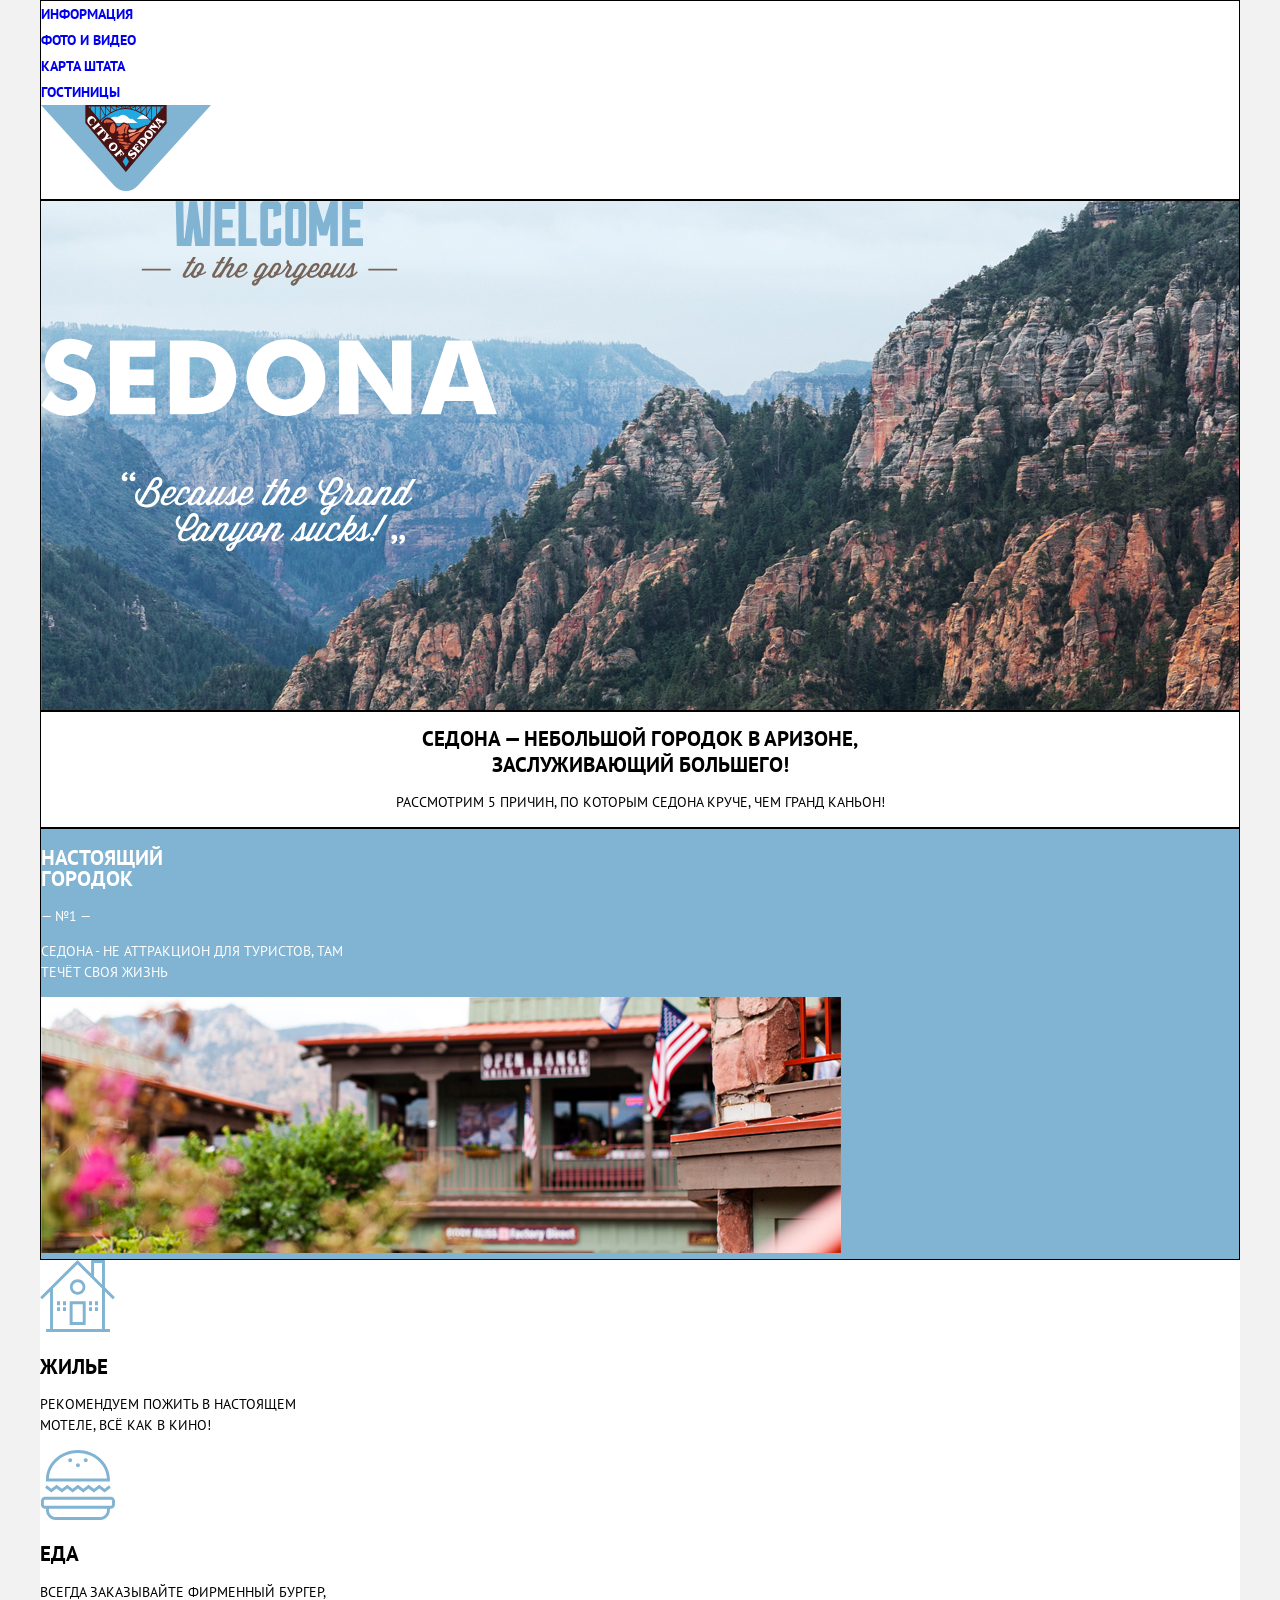
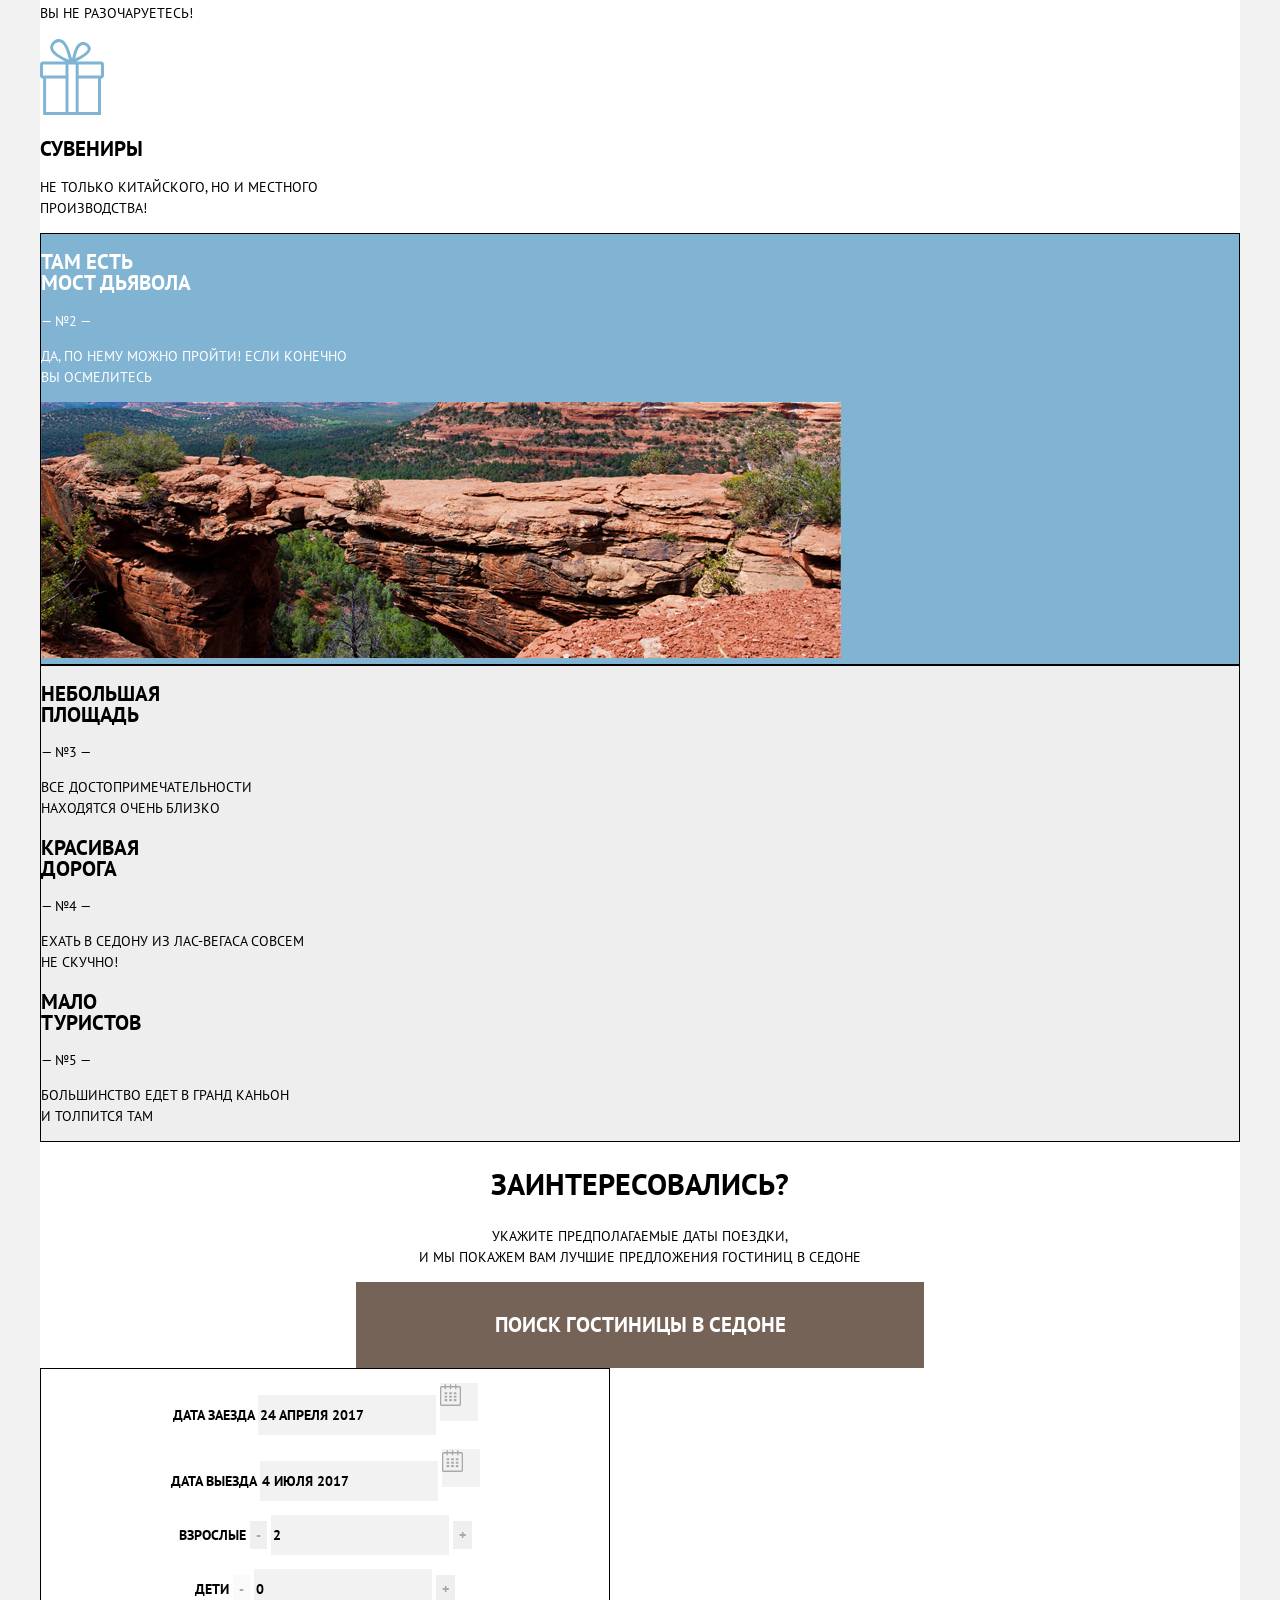
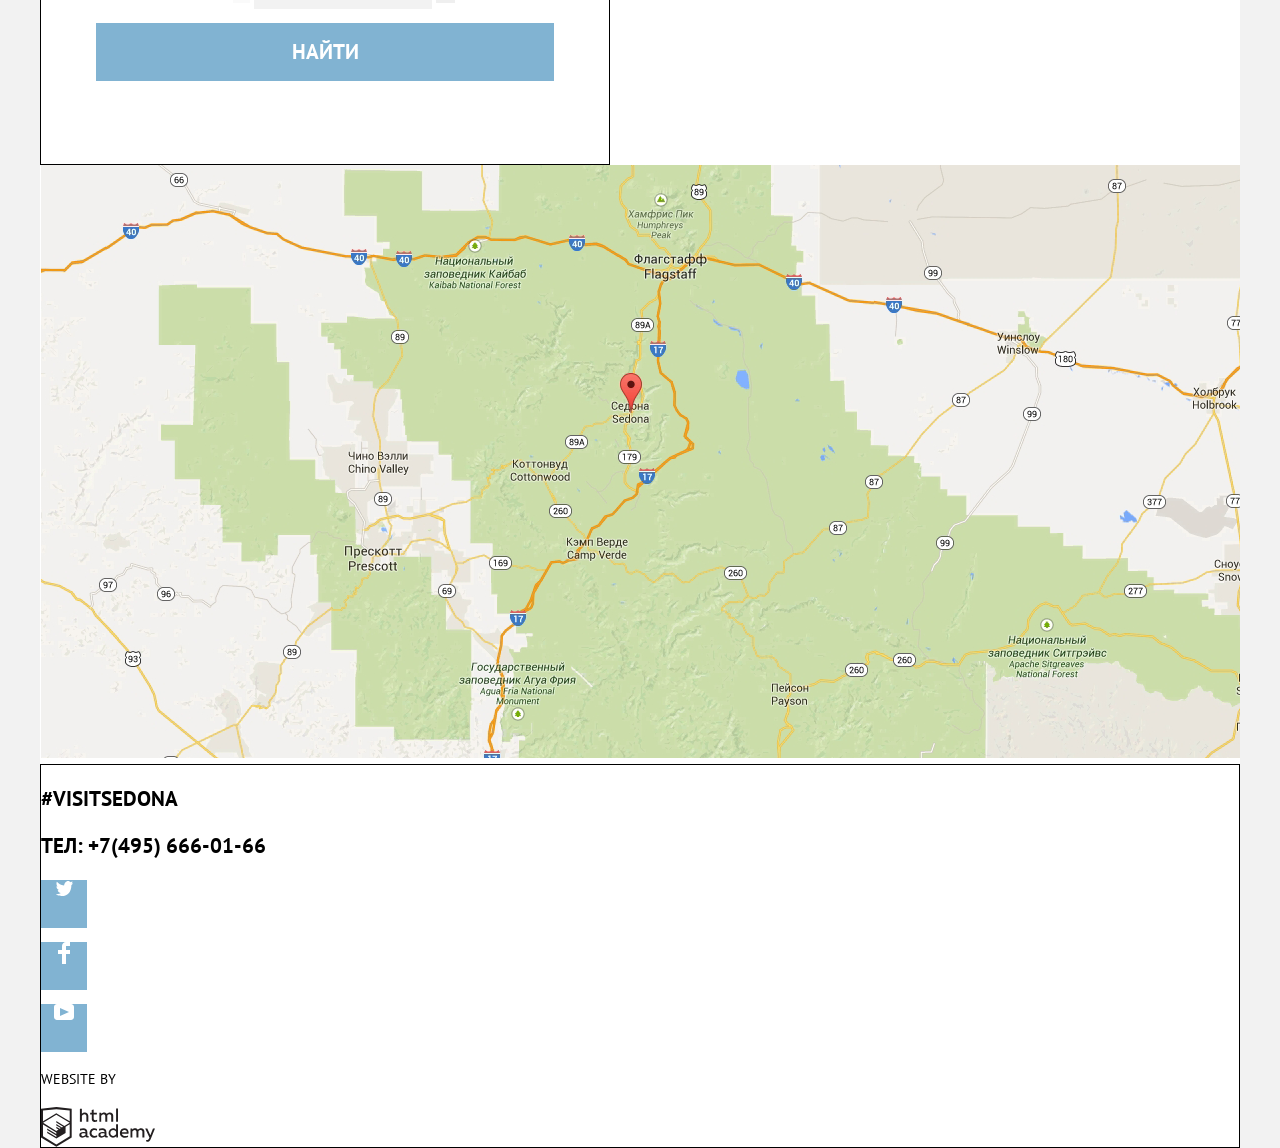
<file: index.html>
<!DOCTYPE html>
<html class="main-page" lang="ru">
  <head>
   
    <meta charset="utf-8">
    <title>HTML Academy: Седона (by BYN)</title>
    <link rel="icon" href="favicon32.ico">
    <link rel="icon" href="favicon/icon.svg" type="image/svg+xml">
    <link rel="apple-touch-icon" href="favicon/icon180.png">
    <link rel="manifest" href="manifest.webmanifest">
    <link rel="stylesheet" href="css/normalize.css">
    <link rel="stylesheet" href="css/styles.css">
  </head>

  <body>
  <div class="container">
  <!--__________________________Header__________________________-->
    <header class="main-header">
        <nav class="main-navigation"> <!--Навигация по сайту-->
        <ul class="site-navigation ul-no-bullets">
          <li><a href="blank.html">Информация</a></li>
          <li><a href="blank.html">Фото и видео</a></li>
          <li><a href="blank.html">Карта штата</a></li>
          <li><a href="catalog.html">Гостиницы</a></li>
        </ul>
        <a class="main-header-logo"> <!--на остальных странцах добавть href="index.html"-->
          <img src="img/city-of-sedona-logo.svg" width="170" height="70" alt="Логотип сайта">
        </a>
      </nav>

    </header>
    <!--_____________________End of Header____________________-->
    <main>
      <section class="main-picture"> <!--Main picture-->
        <img src="img/welcome.svg"
                height="351"
                width="457"
                alt="Добро пожаловать в Седону">
        <!--<img src="img/zigzag.svg" alt="">-->
      </section>

      <section class="advantages-title"> <!--Advantages tytle-->
        <div >
          <h1 class="h1-type">Седона — небольшой городок в Аризоне,<br>заслуживающий большего!</h1>
        </div>
          <p>Рассмотрим 5 причин, по которым Седона круче, чем гранд каньон!</p>
      </section>

      <section class="advantages"> <!--Преимущева-->
         <ul class="ul-no-bullets">
          <li  class="advantage-1">
            <h2 class="h2-type">Настоящий<br>городок</h2>
            <p>— №1 —</p>
            <p>Седона - не аттракцион для туристов, там<br>течёт своя жизнь</p>
            <img
                src="img/sedona-cafe.jpg"
                height="256"
                width="800"
                alt="Кафе в Седоне">
          </li>
              
          <li  class="advantage-1-colomns">
            <ul class="ul-no-bullets">
              <li class="advantage-1-lodging"><!---Жилье-->
                <img src="img/lodging-icon.svg" class="white-background"
                    height="72"
                    width="75"
                    alt="Жильё">
                <h2 class="h2-type">Жилье</h2>
                  <p>Рекомендуем пожить в настоящем<br>мотеле, всё как в кино!</p>
              </li>
              <li class="advantage-1-bording"><!--Еда-->
                <img src="img/boarding-icon.svg" class="white-background"
                    height="70"
                    width="75"
                    alt="Еда">
                <h2 class="h2-type">Еда</h2>
                  <p>Всегда заказывайте фирменный бургер,<br>вы не разочаруетесь!</p>
              </li>
              <li class="advantage-1-souvenirs"><!--Сувениры-->
                <img src="img/souvenirs-icon.svg" class="white-background"
                    height="77"
                    width="64"         
                    alt="Сувениры">
                <h2 class="h2-type">Сувениры</h2>
                  <p>Не только китайского, но и местного<br>производства!</p>
              </li>
            </ul>
          </li>

          <li class="advantage-2"><!--Преимущество №2-->
            <!--<img src="img/Rectangle-advantages.svg" alt="">-->
            <h2 class="h2-type">Там есть<br>Мост дьявола</h2>
            <p>— №2 —</p>
            <p>Да, по нему можно пройти! Если конечно<br>вы осмелитесь</p>
            <img src="img/devils-path.jpg"
                height="256"
                width="800"            
                alt="Мост дьявола">
          </li>

          <li class="advantages-3-5"> <!--Преимущества №3-5-->
            <ul class="ul-no-bullets">
              <li class="advantage-3"> <!--Преимущество №3-->
                <h2 class="h2-type">небольшая<br>площадь</h2>
                <p>— №3 —</p>
                <p>все достопримечательности<br>находятся очень близко</p>
              </li>

              <li class="advantage-4"><!--Преимущество №4-->
                <h2 class="h2-type">красивая<br>дорога</h2>
                <p>— №4 —</p>
                <p>ехать в седону из лас-вегаса совсем<br>не скучно!</p>
              </li>

              <li class="advantage-5"><!--Преимущество №5-->
                <h2 class="h2-type">мало<br>туристов</h2>
                <p>— №5 —</p>
                <p>большинство едет в гранд каньон<br>и толпится там</p>
              </li>
            </ul>
          </li> 
        </ul>
      </section>

      <section class="interested"> <!--Заинтересовались-->
        <p class="emphasis">Заинтересовались?</p>
        <p>Укажите предполагаемые даты поездки,<br>и мы покажем вам лучшие предложения гостиниц в седоне</p>

        <button type="button" class="form-title h1-type">поиск гостиницы в седоне</button>
        <form class="search-form" action="https://echo.htmlacademy.ru/">
          <div>
            <p>
              <label for="check-in-id">дата заезда</label>
              <input class="text-input check-in" name="check-in" id="check-in-id" value="24 апреля 2017">
                <button type="button" class="calendar">
                  <!--<img src="img/calendar-icon.svg" alt="">-->
                </button>
            </p>
            <p>
              <label for="check-out-id">дата выезда</label>
              <input class="text-input check-out" name="check-out" id="check-out-id" value="4 июля 2017">
                <button type="button" class="calendar">
                  <!--<img src="img/calendar-icon.svg" alt="">-->
                </button>
            </p>
            <p>
              <label for="grown-ups-id">взрослые</label>
              <button class="button plus-minus">-</button>
              <input class="text-input grown-ups" name="grown-ups" id="grown-ups-id" value="2">
              <button class="button plus-minus">+</button>
            </p>
            <p>
              <label for="children-id">дети</label>
              <button class="button plus-minus" disabled>-</button>
              <input class="text-input children" name="children" id="children-id" value="0">
              <button class="button plus-minus">+</button>
            </p>

            <button type="submit" class="button-blue find-button h1-type">найти</button>
          </div>
        </form>

        <img class="map" src="img/map.png"
            height="594"
            width="1199"
            alt="Карта района Седоны">

      </section>

    </main>

<!--__________________________Footer_____________________________-->
    <footer class="main-footer">
      <div class="contacts"> <!--Контакты-->
          <p class="h1-type">#VISITSEDONA</p>
          <a href="tel:+74956660166"><p class="h1-type">ТЕЛ: +7(495) 666-01-66</p></a>
      </div>
             
      <div class="social"> <!--Соц. сети-->
        <ul class="ul-no-bullets"> 
          <li class="social-icon">
            <a class="button-blue" href="https://twitter.com"> <!--добавить ссылку на страницу Седоны-->
              <!--<img src="img/footer-icon-rectangle.svg" alt="">-->
              <p><img src="img/twitter.svg" 
                  height="17"
                  width="17"    
                  alt="Твиттер"></p>
            </a>
          </li>
          <li class="social-icon">
            <a class="button-blue" href="https://facebook.com"> <!--добавить ссылку на страницу Седоны-->
              <!--<img src="img/footer-icon-rectangle.svg" alt="">-->
              <p><img src="img/fb.svg"
                  height="22"
                  width="12"    
                  alt="Фэйсбук"></p>
            </a>
          </li>
          <li class="social-icon">
            <a class="button-blue" href="https://youtube.com"> <!--Дообавить ссылку на страницу Седоны-->
              <p><img src="img/youtube.svg" 
                  height="16"
                  width="20"    
                  alt="Ютуб"></p>
            </a>
          </li>
        </ul>
      </div>

      <div class="copyright"><!--<Копирайт-->
          <p>website by</p>
          <div class="logo-academy">
            <a href="https://htmlacademy.ru/intensive/htmlcss">
            </a>
          </div>
                <!--<img src="img/logo-htmlacademy.svg" class="logo-academy" 
                height="41"
                width="115"    
                alt="HTML Academy">--> <!--Лого Академии-->
          </a>
      </div>

    </footer>
    <!--______________________End of Footer_____________________-->
  </div>
  </body>
</html>
</file>
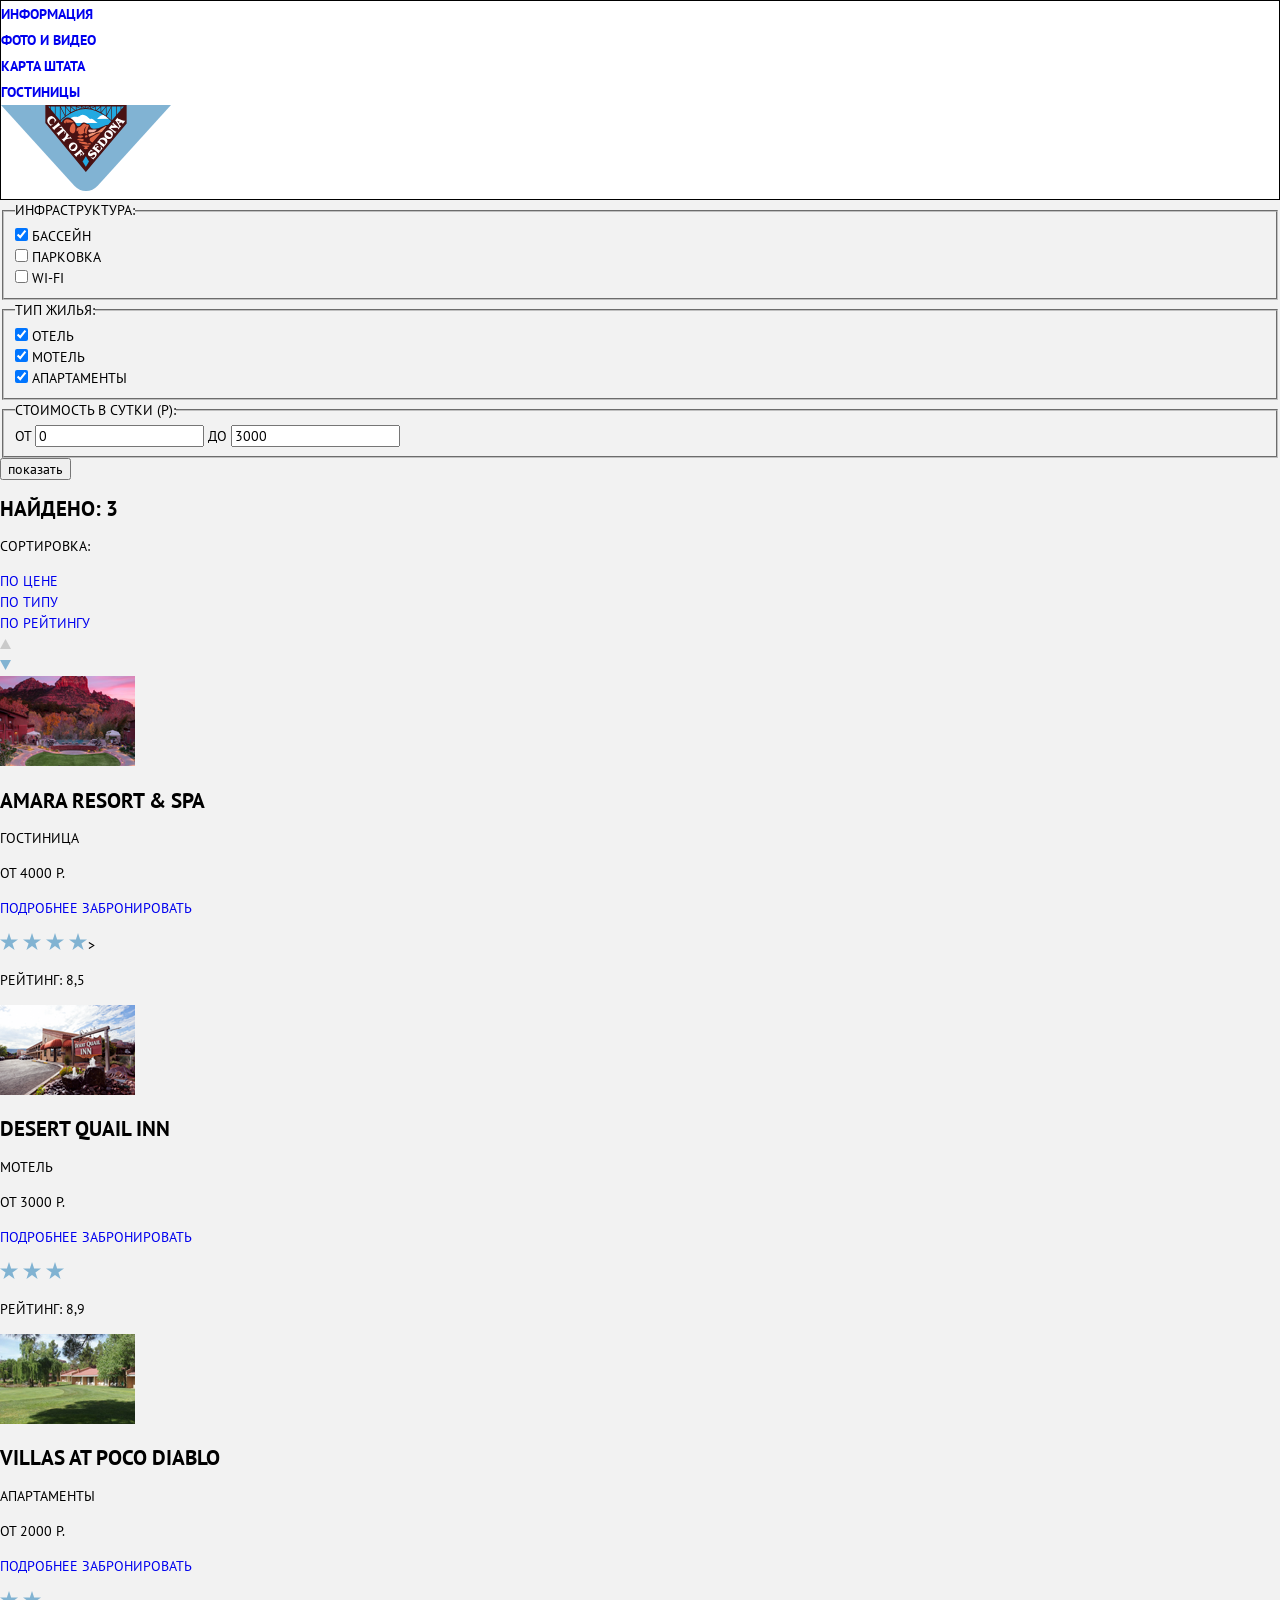
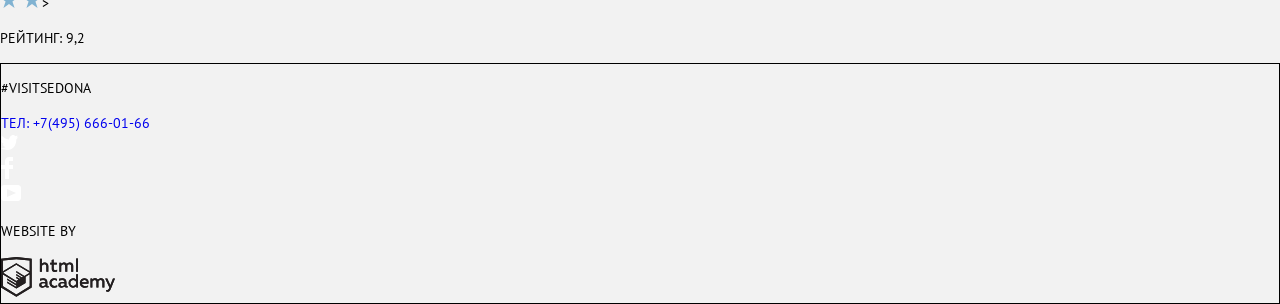
<file: catalog.html>
<!DOCTYPE html>
<html class="main-page" lang="ru">
  <head>
    <meta charset="utf-8">
    <title>HTML Academy: Седона: Каталог (by BYN)</title>
    <link rel="icon" href="favicon32.ico">
    <link rel="icon" href="favicon/icon.svg" type="image/svg+xml">
    <link rel="apple-touch-icon" href="favicon/icon180.png">
    <link rel="manifest" href="manifest.webmanifest">
    <link rel="stylesheet" href="css/normalize.css">
    <link rel="stylesheet" href="css/styles.css">
  </head>

  <body>
  <div class="conteiner">
    <!-------------------------Header-------------------------->
    <header class="main-header">
      <nav class="main-navigation"> <!--Навигация по сайту-->
      <ul class="site-navigation ul-no-bullets">
        <li><a href="blank.html">Информация</a></li>
        <li><a href="blank.html">Фото и видео</a></li>
        <li><a href="blank.html">Карта штата</a></li>
        <li><a href="blank.html">Гостиницы</a></li>
      </ul>
      <a class="main-header-logo" href="index.html"href="index.html">
        <img src="img/city-of-sedona-logo.svg" width="170" height="70" alt="Логотип сайта">
      </a>
    </nav>
  </header>
  <!-------------------------End of Header-------------------------->

    <main>
      <section> <!--Условия для выбора гостиницы-->
        <form action="https://echo.htmlacademy.ru/">
          <fieldset>
            <legend>инфраструктура:</legend>
            <ul class="ul-no-bullets">
              <li>
                <input type="checkbox" name="pool" id="pool-id" checked>
                <label for="pool-id">бассейн</label>
              </li>
              <li>                
                <input type="checkbox" name="parking" id="parking-id">
                <label for="parking-id">парковка</label>
              </li>
              <li>                
                <input type="checkbox" name="wifi" id="wifi-id">
                <label for="wifi-id">wi-fi</label>
              </li>
            </ul>
          </fieldset>
        
          <fieldset>
            <legend>тип жилья:</legend>
             <ul class="ul-no-bullets">
              <li>
                <input type="checkbox" name="hotel" id="hotel-id" checked>
                <label for="hotel-id">отель</label>
              </li>
              <li>                
                <input type="checkbox" name="motel" id="motel-id" checked>
                <label for="motel-id">мотель</label>
              </li>
              <li>                
                <input type="checkbox" name="appartment" id="appartment-id" checked>
                <label for="appartment-id">апартаменты</label>
              </li>
            </ul>
          </fieldset>

          <fieldset>
              <legend>стоимость в сутки (р):</legend>
                <div class="range-filter"><!--фильтр диапазона стоимости-->
                  <div class="price-controls"><!--поля для ввода цены-->
                    <label class="min-price">от
                      <input type="number" name="min-price" value="0">
                    </label>
                    <label class="max-price">до
                      <input type="number" name="max-price" value="3000">
                    </label>
                  </div>
                  <div class="range-controls"><!--ползунки-->
                    <div class="scale">
                      <div class="bar"></div>
                    </div>
                    <div class="toggle toggle-min"></div>
                    <div class="toggle toggle-max"></div>
                  </div>
                </div>
          </fieldset>
             
              <button type="submit">показать</button>
        </form>
      </section>

      <section> <!--Статистика выбора и сортировка-->
        <h2 class="h2-type">найдено: 3</h2>
        <p>сортировка:</p>
        <ul class="ul-no-bullets">
          <li>
            <a href="blank.html">по цене</a>
          </li>
          <li>                
            <a href="blank.html">по типу</a>
          </li>
          <li>                
            <a href="blank.html">по рейтингу</a>
          </li>
        </ul>
        <ul class="ul-no-bullets">
          <li>
            <a href="blank.html">
              <img src="img/icon-up-dir.svg"
                  height="10"
                  width="11"
                  alt="по убыванию">
            </a>
          </li>
          <li>
            <a href="blank.html">
              <img src="img/icon-down-dir.svg"
              height="10"
              width="11"
              alt="по возрастанию">
            </a>
          </li>
        </ul>
      </section>

      <section> <!--Результаты поиска-->
        <ul class="ul-no-bullets"> <!--Список карточек товара-->
          
          <li> <!--Карточка отеля Амара-->
            <div>
              <img src="img/hotel-amara.png"
              height="90"
              width="135"
              alt="фото отеля амара">
            </div>
            <div>
              <h2 class="h2-type">Amara Resort & Spa</h2>
              <p>гостиница</p>
              <p>От 4000 Р.</p>
              <a href="blank.html">подробнее</a>
              <a href="blank.html">забронировать</a>
            </div>
            <div>
              <p>
                <img src="img/star.svg" 
                    height="17"
                    width="19"
                    alt="4 звезды">
                <img src="img/star.svg"
                    height="17"
                    width="19"
                    alt="">
                <img src="img/star.svg"
                    height="17"
                    width="19"
                    alt="">
                <img src="img/star.svg" 
                    height="17"
                    width="19"
                    alt="">>
              </p>
              <p>рейтинг: 8,5</p>
            </div>
          </li>

          <li> <!--Карточка мотеля Дезёрт-->
            <div>
              <img src="img/motel-desert.png"
              height="90"
              width="135"
              alt="фото мотеля дезёрт">
            </div>
            <div>
              <h2 class="h2-type">Desert Quail Inn</h2>
              <p>мотель</p>
              <p>От 3000 Р.</p>
              <a href="blank.html">подробнее</a>
              <a href="blank.html">забронировать</a>
            </div>
            <div>
              <p>
                <img src="img/star.svg" 
                    height="17"
                    width="19"
                    alt="3 звезды">
                <img src="img/star.svg"
                    height="17"
                    width="19"
                    alt="">
                <img src="img/star.svg"
                    height="17"
                    width="19"
                    alt="">
              </p>
              <p>рейтинг: 8,9</p>
            </div>
          </li>

          <li> <!--Карточка апартаментов Поко-Диабло-->
            <div>
              <img src="img/app-poco-diablo.png"
              height="90"
              width="135"
              alt="фото апартаментов поко-диабло">
            </div>
            <div>
              <h2 class="h2-type">Villas at Poco Diablo</h2>
              <p>апартаменты</p>
              <p>От 2000 Р.</p>
              <a href="blank.html">подробнее</a>
              <a href="blank.html">забронировать</a>
            </div>
            <div>
              <p>
                <img src="img/star.svg" 
                    height="17" 
                    width="19"
                  alt="2 звезы">
                <img src="img/star.svg" 
                    height="17"
                    width="19"
                    alt="">>
              </p>
              <p>рейтинг: 9,2</p>
            </div>
          </li>

        </ul>
      </section>
    </main>

    <footer class="main-footer"> <!--подвал-->

      <div> <!--Контакты-->
          <p >#VISITSEDONA</p>
          <a href="tel:+74956660166">ТЕЛ: +7(495) 666-01-66</a>
      </div>
             
      <div> <!--Соц. сети-->
        <ul class="ul-no-bullets"> 
          <li>
            <a href="https://twitter.com"> <!--добавить ссылку на страницу Седоны-->
              <!--<img src="img/footer-icon-rectangle.svg" alt="">-->
              <img src="img/twitter.svg" 
                  height="17"
                  width="17"    
                  alt="Твиттер">
           </a>
          </li>
          <li>
            <a href="https://facebook.com"> <!--добавить ссылку на страницу Седоны-->
              <!--<img src="img/footer-icon-rectangle.svg" alt="">-->
              <img src="img/fb.svg"
                  height="22"
                  width="12"    
                  alt="Фэйсбук">
            </a>
          <li>
            <a href="https://youtube.com"> <!--Дообавить ссылку на страницу Седоны-->
              <!--<img src="img/footer-icon-rectangle.svg" alt="">-->
              <img src="img/youtube.svg" 
                  height="16"
                  width="20"    
                  alt="Ютуб"> 
            </a>
          </li>
        </ul>
      </div>

      <div><!--<Копирайт-->
          <p>WEBSITE BY</p>
          <a href="https://htmlacademy.ru/intensive/htmlcss">
            <img src="img/logo-htmlacademy.svg" class="logo-academy" 
                height="41"
                width="115"    
                alt="HTML Academy"> <!--Лого Академии-->
          </a>
      </div>

    </footer>
  </div>
  </body>

</html>
</file>
<file: css/styles.css>
@font-face {
    font-family: PT Sans;
    font-weight: 400;
    font-style: normal;
    src: local(PT Sans),
            url("../fonts/ptsans.woff2") format("woff2"),
            url("../fonts/ptsans.woff") format("woff");
}

@font-face {
    font-family: PT Sans;
    font-weight: 700;
    font-style: normal;
    src: local(PT Sans Bold),
            url("../fonts/ptsans-bold.woff2") format("woff2"),
            url("../fonts/ptsans-bold.woff") format("woff")      
}

/*------------------ Variables ------------------*/
:root {
    --light-light-grey: #F2F2F2; /*Общий фон всех страниц*/
    --grey-focus: #E5E5E5;
    --grey-hover: #EBEBEB;
    --basic-white: #FFFFFF; 
    --basic-black: #000000;
    --basic-blue: #81B3D2;
    --blue-hover: #669EC0;
    --blue-active: #5496BD;
    --basic-grey: #EEEEEE;
    --basic-brown: #766357;
    --brown-hover: #604E43;
    --brown-active: #503E33;
    --grey-text: #A9A9A9;

}


 /*---------------------- Global -----------------------*/

body {
    min-width: 1200px;
    min-height: auto;
    color: var(--basic-black);
    background-color: var(--light-light-grey);
    margin: 0;
    padding: 0;
    font-family: "PT Sans", "Arial", sans-serif;
    font-weight: 400; 
    font-size: 14px;
    line-height: 21px;
    text-transform: uppercase;
}

.container {
    width: 1200px; 
    margin: 0 auto;
    background-color: var(--basic-white);
}

.main-header {
    /* width: 1200px; */
    min-height: 56px;
    /*background-color:transparent;*/
    border: 1px solid var(--basic-black);
    margin: 0px;
}

.main-footer {
    /*width: 1200px;*/
    min-height: 120px;
    /*background-color:transparent;*/
    border: 1px solid var(--basic-black);
    margin: 0px;
}
 
.h1-type {
    font-weight: 700; 
    font-size: 21px;
    line-height: 26px;
}

.h2-type {
    font-weight: 700; 
    font-size: 21px;
    line-height: 21px;
}

.ul-no-bullets {
    list-style-type: none;
    padding: 0px;
    margin: 0px;
}

a {
    text-decoration: none;
}
  
img {
    max-width: 100%;
    height: auto;
}

/*.white-background {
    background-color: var(--basic-white);
}*/

/*.vertical-alignment-middle {
    vertical-align: middle;
}*/

/* main navigation */

.main-navigation {
font-weight: 700;
line-height: 26px;
background-color: var(--basic-white)
}
.site-navigation li {
    /*display: inline;*/
}
.site-navigation a:hover,
.site-navigation a:focus {
  color:var(--basic-blue);
}

/* ---------------------index.html--------------------- */

/*.main-page {
    width: 1280px;
    height: auto;*/
    /*background-color: var(--light-light-grey);*/
    /*padding: 0px;
}*/

/*.main-page-body {
    min-height: auto;
    color: var(--basic-black);
    background-color: var(--basic-white);
}*/
  

.main-header-logo {}

.main-picture {
    /*width: 1200px;*/
    height: 509px;
    background-image: url("../img/background_photo.jpg");
    /*mask-image: url("../img/zigzag.svg");*/
    border: 1px solid var(--basic-black);
    margin: 0px;
}

.advantages-title {
    /*width: 1200px;
    height: 216px;*/
    /*background-color: var(--basic-white);*/
    text-align: center;
    border: 1px solid var(--basic-black);
    margin: 0px;

}

.advantage-1 {
    /*width: 1200px;
    height: 256px;*/
    border: 1px solid var(--basic-black);
    padding: 0px;
    margin: 0px;
    color: var(--basic-white);
    background-color: var(--basic-blue);
}

.advantage-1-picture {
    margin: 0px;
    /*float: right;
    width: 800px;*/
}
*/
.advantage-1-colomns {
    
    /*width: 1200px;
    height: 256px;
    border: 1px solid var(--basic-black);*/
    margin: 0px;
}
/*.advantage-1-lodging {
   background-color: var(--basic-white);
}
.advantage-1-bording {
    background-color: var(--basic-white);
}
.advantage-1-souvenirs {
    background-color: var(--basic-white);
}*/
.advantage-2 {
    /*width: 1200px;
    height: 256px;*/
    border: 1px solid var(--basic-black);
    margin: 0px;
    color: var(--basic-white);
    background-color: var(--basic-blue);
}

.advantages-3-5 {
    background-color: var(--basic-grey);
    /*width: 1200px;
    height: 256px;*/
    border: 1px solid var(--basic-black);
    margin: 0px;
}
.advantage-3 {}
.advantage-4 {}
.advantage-5 {}
.interested {
    align-items: center;
    text-align: center;
}

.emphasis {
    font-weight: 700; 
    font-size: 30px;
    line-height: 24px;
}
/*-----------------------------------------*/
.form-title {
    width: 568px;
    height: 86px;
    color: var(--basic-white);
    background-color: var(--basic-brown);
    border: none;
    text-transform: uppercase;
}
.form-title:hover/*,
.form-title:focus*/ {
    background-color: var(--brown-hover);
}
.form-title:active {
    background-color: var(--brown-active);
}
.form-title:active h1 {
    opacity: 0.3;
}

.search-form {
    width: 568px;
    min-height: 395px;
    border: 1px solid var(--basic-black);
    margin: 0px;
    font-weight: 700;
    font-size: 14px;
    line-height: 26px;
}
/*------------------------------------------*/
.text-input {
    height: 38px;
    font: inherit;
    text-transform: inherit;
    background-color: var(--light-light-grey);
    border: none;
    margin: 0px;
}
.text-input:hover {
    background-color: var(--grey-hover);
}
.text-input:focus {
    background-color:transparent/*var(--basic-white)*/;
    border: -2px solid var(--grey-focus);
}
/*--------------------------------------------------*/
.calendar {
    width: 38px;
    height: 38px;
    background-color: var(--light-light-grey);
    background-image: url("../img/calendar-icon.svg");
    background-repeat: no-repeat;
    border: none;
    margin: 0px;
}
.calendar:hover {
    background-image: url("../img/calendar-black.svg");
}
.calendar:active {
    background-image: url("../img/calendar-blue.svg");
}
.check-out {}

/*----------------------------------------*/
.button-blue {
    background-color: var(--basic-blue);
    border: none;
    vertical-align: middle;
}
.button-blue:hover {
    background-color: var(--blue-hover);
}
.button-blue:active {
    background-color: var(--blue-active);
    border: none;
}
.button-blue:active p {
    opacity: 0.3;
}
/*------------------------------------*/
.plus-minus {
    font: inherit;
    color: var(--grey-text);
    border: none;
}
.plus-minus:hover {
    color: var(--basic-black);
}
.plus-minus:active {
    color: var(--basic-blue);
}
/*--------------------------------------*/
.grown-ups {}
.children {}
.find-button {
    width: 458px;
    height: 58px;
    color: var(--basic-white);
    /*background-color: var(--basic-blue);
    border: none;*/
    text-transform: uppercase;
}

.map {}

/*------------------- Footer -------------------*/
.contacts a {
    color: var(--basic-black);
}

.social {
    text-align: center;
}
.social-icon {
    width: 46px;
    height: 48px;
}
.social-icon a {
    display: block; /* Ссылка как блочный элемент */
    text-align: center;
    height:100%;
}
.copyright {
    line-height: 26px;
}

.logo-academy {
    height: 41px;
    width: 115px;
    background-image: url(../img/logo-htmlacademy.svg);
    background-repeat: no-repeat;
}    
.logo-academy a{
    display: block;
    height: 100%;
}
.logo-academy:hover{
    background-image: url(../img/logo-htmlacademy-blue.svg);
}
.logo-academy:active {
    background-image: url(../img/logo-htmlacademy-grey.svg);
}





/*---------------------- catalog.html ----------------------*/



/* вспомогательные, в конце - удалить */
.white-background {
    background-color: white;
}
</file>
